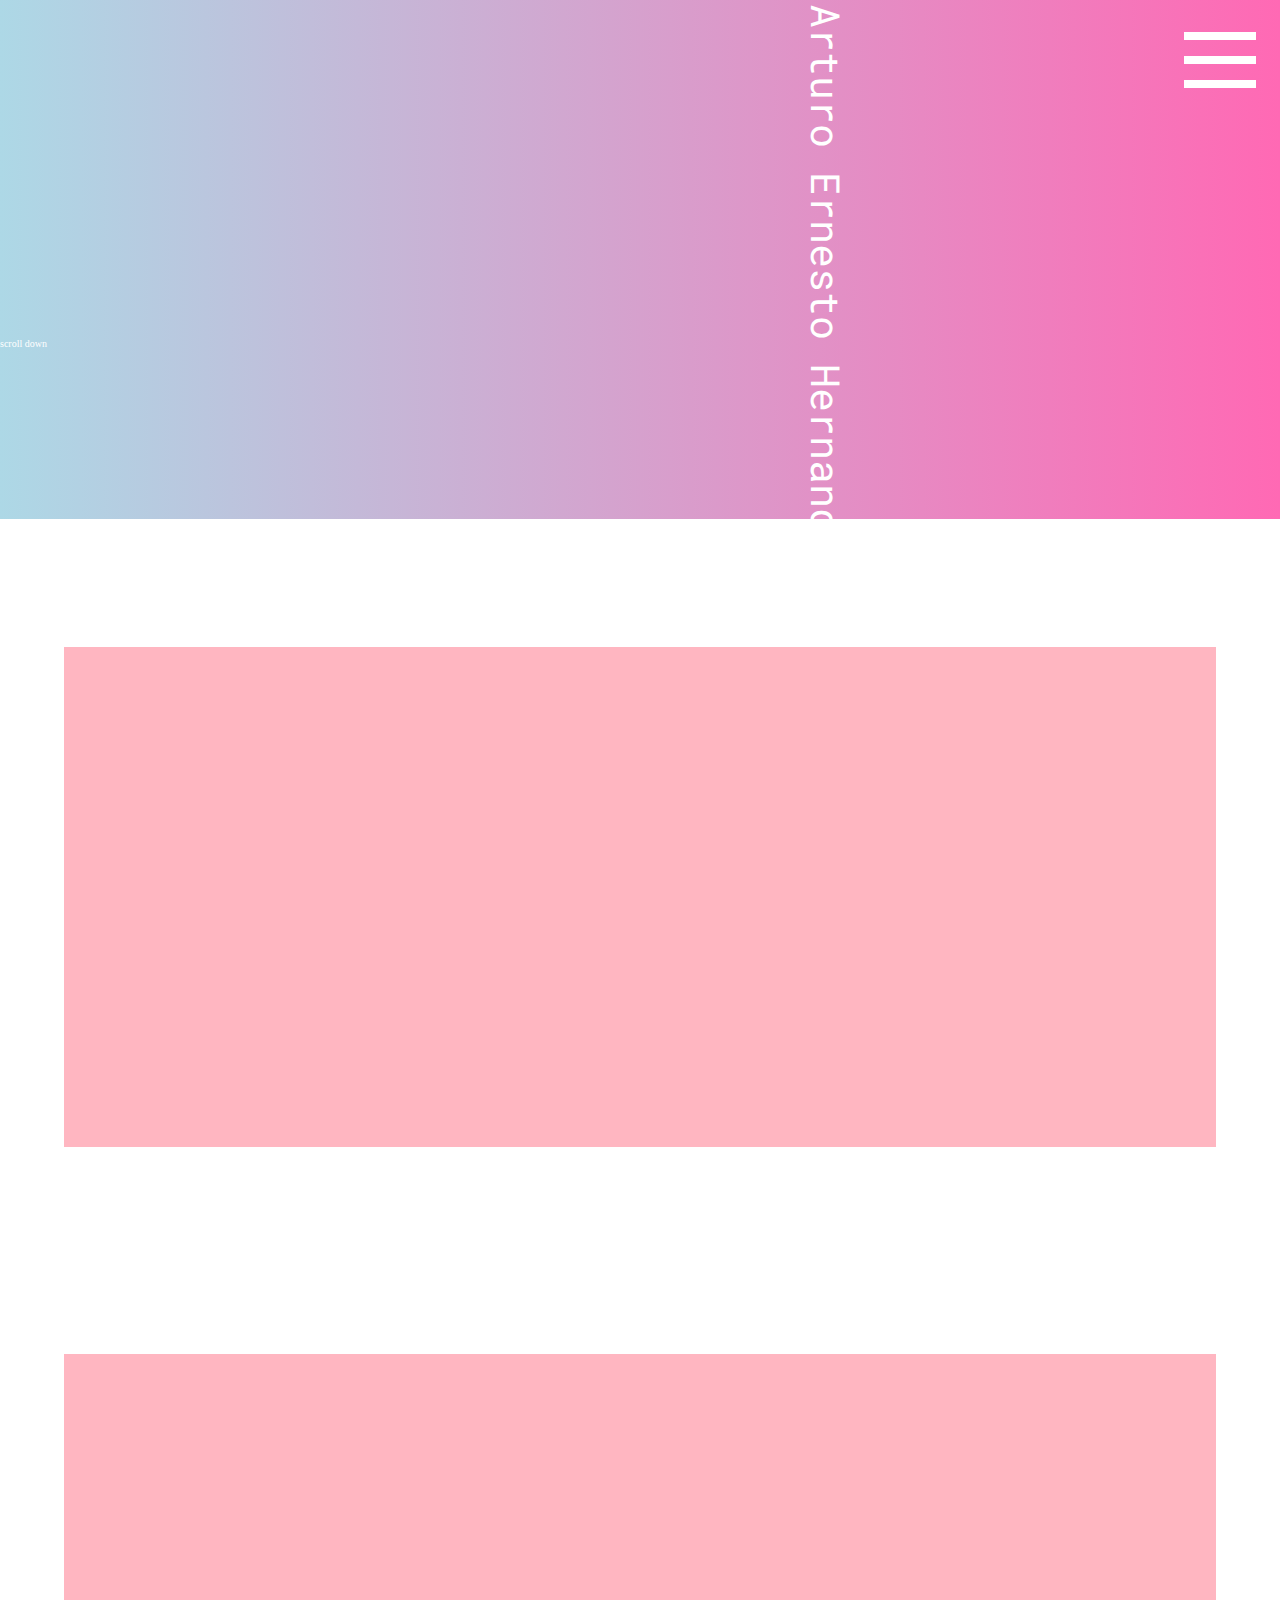
<file: portfolio/index.html>
<!doctype html>
<html lang="en-US">
<head>
  <meta charset="utf-8">
  <meta http-equiv="Content-Type" content="text/html">
  <title>Arthur Ernesto Hernandez | Portfolio</title>
  <meta name="author" content="Arthur Ernesto Hernandez">
  <link rel="stylesheet" type="text/css" media="all" href="css/styles.css">
  <script type="text/javascript" src="js/jquery-1.11.1.min.js"></script>
</head>

<body>
  <div id="wrapper">
    <img id="menu" src="img/menu.png">
    <h1 id="name" >Arturo Ernesto Hernandez</h1>
    <h2 class="desc">Web Developer / Web Designer</h2>
	<div id="scrolltext">
	scroll down
	</div>
    <script>
	    $(document).ready(function(){
		    $('body').show(function(){
			    $('#wrapper').slideDown("linear");
				$('h2').slideDown(1200);
			});
			
			$('#menu').click(function(){
			    
			    $('#overlaymenu').slideDown(400);
				$('#wrapper').slideUp(100);
				$('#exit').slideDown();
				$('body').css('background-color','pink');
				$('.menu-links').show();
			});
			
			$('#exit').click(function(){
			    $('body').css('background-color','transparent');
			    $('#overlaymenu').slideUp();
				$('#wrapper').slideDown(2500);
				$(this).hide();
				$('.menu-links').hide();
			});
		});
	</script>
    <br><br><br><br><br><br><br><br><br><br><br><br><br><br><br><br><br>
	<div id="wrapper2">
	<div style="width:100%; background-color:lightpink; height:500px;">
    <div class="animateblock left">
	  <div class="animateblock left">
	      <h1 class="websitenames">Fashion Boutique</h1>
		  <h5 class="websitetitles">E-commerce website | 2019</h5>
	  </div>
      <img id="img" style="padding-bottom:2%;" width="1000px" src="img/example.png">
    </div>
	</div>
	
	<div style="width:100%; background-color:lightpink; height:500px; margin-top:18%;">
	<div class="animateblock left">
	  <div class="animateblock left">
	      <h1 class="websitenames">Saint Laurent</h1>
		  <h5 class="websitetitles">E-commerce website | 2019</h5>
	  </div>
      <img id="img" style="padding-bottom:2%;" width="1000px" src="img/yslexample.png">
    </div>
	</div>
    <br><br><br><br>
	
	
    <br><br><br><br>
    
    <br><br><br><br>
	
	
    <br><br><br><br>
  </div>
  </div>
  <div id="overlaymenu">
      <img id="exit" src="img/menu.png">
	  <div id="links-holder">
	      <a class="menu-links" href="index.html">Home</a>
		  <a class="menu-links" href="about.html">About</a>
		  <a class="menu-links" href="contact.html">Contact</a>
	  </div>
  </div>
<script type="text/javascript">

$(function(){
  var $elems = $('.animateblock');
  var winheight = $(window).height();
  var fullheight = $(document).height();
  
  $(window).scroll(function(){
    animate_elems();
  });
  
  function animate_elems() {
    wintop = $(window).scrollTop(); // calculate distance from top of window
 
    // loop through each item to check when it animates
    $elems.each(function(){
      $elm = $(this);
      
      if($elm.hasClass('animated')) { return true; } // if already animated skip to the next item
      
      topcoords = $elm.offset().top; // element's distance from top of page in pixels
      
      if(wintop > (topcoords - (winheight*.75))) {
        // animate when top of the window is 3/4 above the element
        $elm.addClass('animated');
      }
    });
  } // end animate_elems()
});
</script>
</body>
</html>
</file>
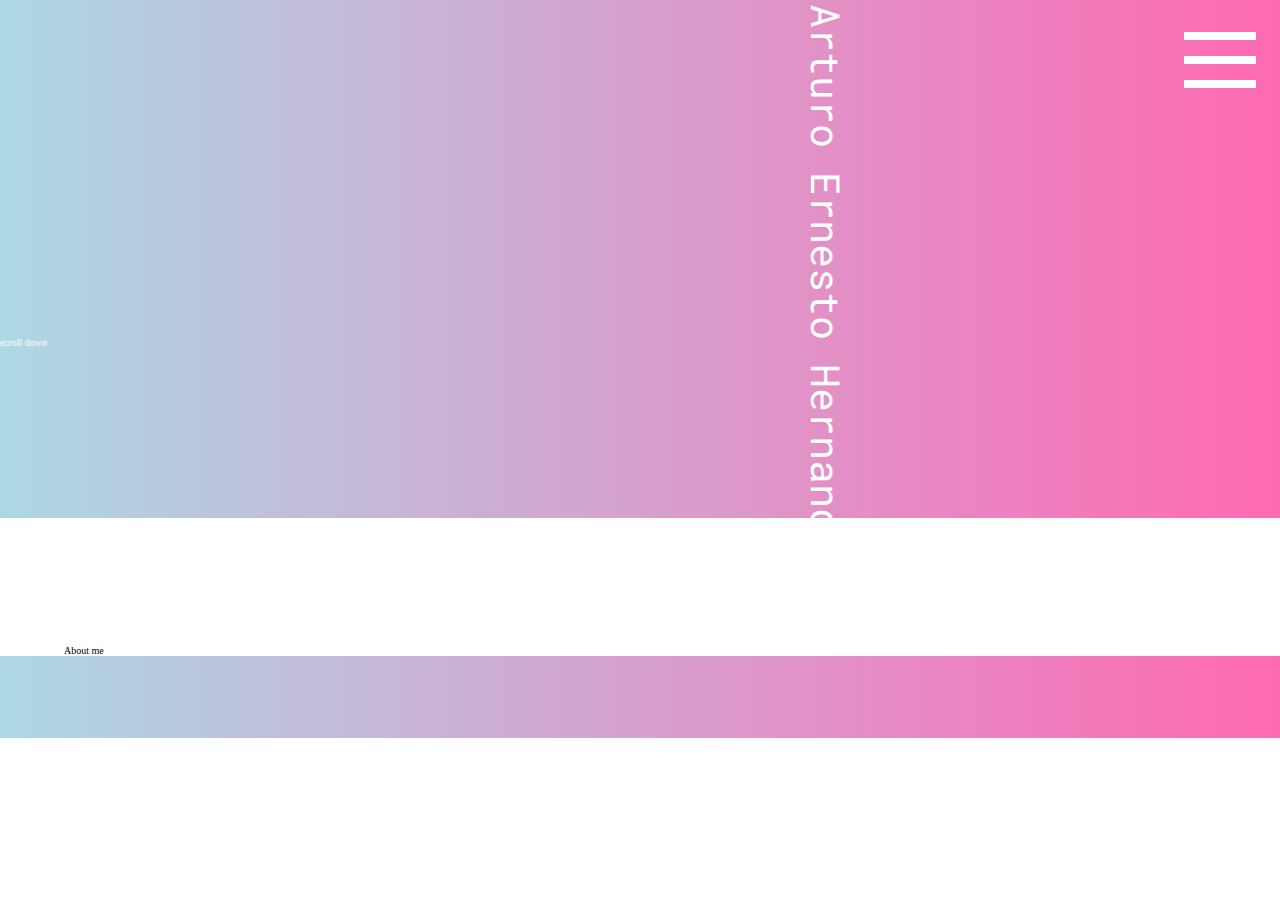
<file: portfolio/about.html>
<!doctype html>
<html lang="en-US">
<head>
  <meta charset="utf-8">
  <meta http-equiv="Content-Type" content="text/html">
  <title>Arthur Ernesto Hernandez | Portfolio</title>
  <meta name="author" content="Arthur Ernesto Hernandez">
  <link rel="stylesheet" type="text/css" media="all" href="css/styles.css">
  <script type="text/javascript" src="js/jquery-1.11.1.min.js"></script>
</head>

<body>
  <div id="wrapper">
    <img id="menu" src="img/menu.png">
    <h1 id="name" >Arturo Ernesto Hernandez</h1>
    <h2 class="desc">Web Developer / Web Designer</h2>
	<div id="scrolltext">
	scroll down
	</div>
    <script>
	    $(document).ready(function(){
		    $('body').show(function(){
			    $('#wrapper').slideDown("linear");
				$('h2').slideDown(1200);
			});
			
			$('#menu').click(function(){
			    
			    $('#overlaymenu').slideDown(400);
				$('#wrapper').slideUp(100);
				$('#exit').slideDown();
				$('body').css('background-color','pink');
				$('.menu-links').show();
			});
			
			$('#exit').click(function(){
			    $('body').css('background-color','transparent');
			    $('#overlaymenu').slideUp();
				$('#wrapper').slideDown(2500);
				$(this).hide();
				$('.menu-links').hide();
			});
		});
	</script>
    <br><br><br><br><br><br><br><br><br><br><br><br><br><br><br><br><br>
	<div id="wrapper2">
	  <div id="about-title">
	    <h1 id="about">About me</h1>
		
	  </div>
	</div>
    <br><br><br><br>
	
	
    <br><br><br><br>
    
    <br><br><br><br>
	
	
    <br><br><br><br>
  </div>
  </div>
  <div id="overlaymenu">
      <img id="exit" src="img/menu.png">
	  <div id="links-holder">
	      <a class="menu-links" href="index.html">Home</a>
		  <a class="menu-links" href="about.html">About</a>
		  <a class="menu-links" href="contact.html">Contact</a>
	  </div>
  </div>
<script type="text/javascript">

$(function(){
  var $elems = $('.animateblock');
  var winheight = $(window).height();
  var fullheight = $(document).height();
  
  $(window).scroll(function(){
    animate_elems();
  });
  
  function animate_elems() {
    wintop = $(window).scrollTop(); // calculate distance from top of window
 
    // loop through each item to check when it animates
    $elems.each(function(){
      $elm = $(this);
      
      if($elm.hasClass('animated')) { return true; } // if already animated skip to the next item
      
      topcoords = $elm.offset().top; // element's distance from top of page in pixels
      
      if(wintop > (topcoords - (winheight*.75))) {
        // animate when top of the window is 3/4 above the element
        $elm.addClass('animated');
      }
    });
  } // end animate_elems()
});
</script>
</body>
</html>
</file>
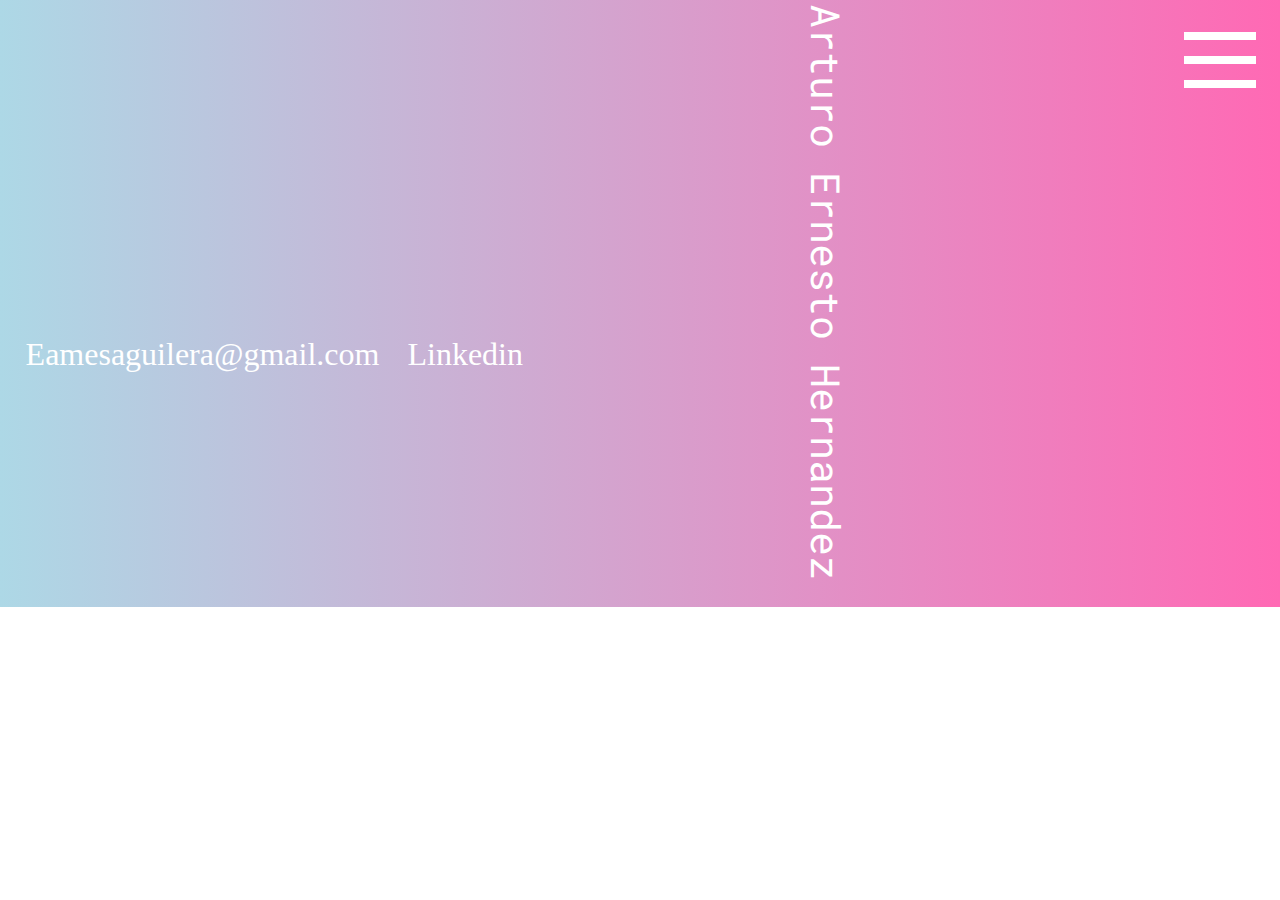
<file: portfolio/contact.html>
<!doctype html>
<html lang="en-US">
<head>
  <meta charset="utf-8">
  <meta http-equiv="Content-Type" content="text/html">
  <title>Arthur Ernesto Hernandez | Portfolio</title>
  <meta name="author" content="Arthur Ernesto Hernandez">
  <link rel="stylesheet" type="text/css" media="all" href="css/styles.css">
  <script type="text/javascript" src="js/jquery-1.11.1.min.js"></script>
</head>

<body>
  <div id="wrapper">
    <img id="menu" src="img/menu.png">
    <h1 id="name" >Arturo Ernesto Hernandez</h1>
    <h2 class="desc">Web Developer / Web Designer</h2>
	<a style="font-size:32px; color:white; margin-left:2%;" onclick="email();">Eamesaguilera@gmail.com</a>
	<a style="font-size:32px; color:white; text-decoration:none; margin-left:2%;" onclick="linkedin();">Linkedin</a>
    <script>
	
	function linkedin(){
	    window.open("https://www.linkedin.com/in/arturo-hernandez-ba929b124", "_self");
	}
	
	function email(){
	    window.open("mailto:eamesaguilera@gmail.com","_self");
	}
	    $(document).ready(function(){
		    $('body').show(function(){
			    $('#wrapper').slideDown("linear");
				$('h2').slideDown(1200);
			});
			
			$('#menu').click(function(){
			    
			    $('#overlaymenu').slideDown(400);
				$('#wrapper').slideUp(100);
				$('#exit').slideDown();
				$('body').css('background-color','pink');
				$('.menu-links').show();
			});
			
			$('#exit').click(function(){
			    $('body').css('background-color','transparent');
			    $('#overlaymenu').slideUp();
				$('#wrapper').slideDown(2500);
				$(this).hide();
				$('.menu-links').hide();
			});
		});
	</script>
    <br><br><br><br><br><br><br><br><br><br><br><br><br><br><br><br><br>
    <br><br><br><br>
	
	
    <br><br><br><br>
    
    <br><br><br><br>
	
	
    <br><br><br><br>
  </div>
  </div>
  <div id="overlaymenu">
      <img id="exit" src="img/menu.png">
	  <div id="links-holder">
	      <a class="menu-links" href="index.html">Home</a>
		  <a class="menu-links" href="about.html">About</a>
		  <a class="menu-links" href="contact.html">Contact</a>
	  </div>
  </div>
<script type="text/javascript">

$(function(){
  var $elems = $('.animateblock');
  var winheight = $(window).height();
  var fullheight = $(document).height();
  
  $(window).scroll(function(){
    animate_elems();
  });
  
  function animate_elems() {
    wintop = $(window).scrollTop(); // calculate distance from top of window
 
    // loop through each item to check when it animates
    $elems.each(function(){
      $elm = $(this);
      
      if($elm.hasClass('animated')) { return true; } // if already animated skip to the next item
      
      topcoords = $elm.offset().top; // element's distance from top of page in pixels
      
      if(wintop > (topcoords - (winheight*.75))) {
        // animate when top of the window is 3/4 above the element
        $elm.addClass('animated');
      }
    });
  } // end animate_elems()
});
</script>
</body>
</html>
</file>
<file: portfolio/css/styles.css>
@import url('http://fonts.googleapis.com/css?family=Bitter:400,700');
@import url('https://fonts.googleapis.com/css?family=Roboto+Mono&display=swap');
html {
	background-color:transparent;
}
html, body, div, span, applet, object, iframe, h1, h2, h3, h4, h5, h6, p, blockquote, pre, a, abbr, acronym, address, big, cite, code, del, dfn, em, img, ins, kbd, q, s, samp, small, strike, strong, sub, sup, tt, var, b, u, i, center, dl, dt, dd, ol, ul, li, fieldset, form, label, legend, table, caption, tbody, tfoot, thead, tr, th, td, article, aside, canvas, details, embed, figure, figcaption, footer, header, hgroup, menu, nav, output, ruby, section, summary, time, mark, audio, video {
  margin: 0;
  padding: 0;
  border: 0;
  font-size: 100%;
  font: inherit;
  vertical-align: baseline;
  outline: none;
  -webkit-font-smoothing: antialiased;
  -webkit-text-size-adjust: 100%;
  -ms-text-size-adjust: 100%;
  -webkit-box-sizing: border-box;
  -moz-box-sizing: border-box;
  box-sizing: border-box;
}
html { overflow-y: scroll;
width:100%; }
body {
  background:transparent;
  font-size: 62.5%;
  line-height: 1;
  display:none;
  width:100%;
  overflow-x: hidden;
}

br { display: block; margin-bottom: 12px; line-height: 1.6em; } 

article, aside, details, figcaption, figure, footer, header, hgroup, menu, nav, section { display: block; }
ol, ul { list-style: none; }

input, textarea { 
  -webkit-font-smoothing: antialiased;
  -webkit-text-size-adjust: 100%;
  -ms-text-size-adjust: 100%;
  -webkit-box-sizing: border-box;
  -moz-box-sizing: border-box;
  box-sizing: border-box;
  outline: none; 
}

blockquote, q { quotes: none; }
blockquote:before, blockquote:after, q:before, q:after { content: ''; content: none; }
strong, b { font-weight: bold; }
em, i { font-style: italic; }

table { border-collapse: collapse; border-spacing: 0; }
img { border: 0; }

#name {
  display: block;
  font-size: 4.0em;
  line-height: 1.5em;
  font-family: 'Roboto Mono', monospace;
  color: white;
  text-align:center;
  margin-left:30%;
  margin-top:20%;
  padding-top:12px;
  transform: rotate(90deg);
}

.websitenames {
  display: block;
  font-size: 4.2em;
  line-height: 1.5em;
  font-family: 'Roboto Mono', monospace;
  color: #ededed;
  text-align:center;
  margin-left:30%;
  color:white;
}

.websitetitles {
	  text-align:center;
  margin-left:30%;
  font-size:16px;
	color:white;
	font-family: 'Roboto Mono', monospace;
}

h2 {
  font-size: 1.8em;
  font-size:28px;
  line-height: 1.45em;
  margin-bottom: 15px;
  font-family: 'Helvetica', Arial, sans-serif;
  color: white;
  display:none;
  padding-left:24px;
}

#scrolltext {
	color:white;
}
#overlaymenu {
	display:none;
	background-image: linear-gradient(to right, lightblue, hotpink);
}

#links-holder {
	text-align:center;
	padding-top:10%
}
.menu-links {
	font-size:80px;
	display:block;
	text-align:center;
	text-decoration:none;
	color:white;
	padding:8px;
}

#exit {
	display:none;
	float:right;
	padding:12px;
}
#menu {
	float:right;
	padding:12px;
}
p.desc {
  text-align: center;
}

/* page structure */
#wrapper {
  display: block;
  width: 100%;
  display:none;
  background-image: linear-gradient(to right, lightblue, hotpink);
}

#wrapper2 {
	display:block;
	width:100%;
	margin: 0 auto;
	background-color:white;
	padding-top:10%;
	padding-left:5%;
	padding-right:5%;
}
/* animated elements */
.animateblock {
  padding: 8px 0;
  color: #fff;
  opacity: 0;
  -webkit-transition: all 0.55s linear;
  -moz-transition: all 0.55s linear;
  transition: all 0.55s linear;
}

.animateblock.animated {
  opacity: 1;
}

/* animation transition styles */
.animateblock.left {
  margin-left: -2%;
}
.animateblock.left.animated {
  margin-left: 12%;
}

.animateblock.right {
  display: block;
  margin-left: 100%;
}
.animateblock.right.animated {
  margin-left: 70%;
}

.animateblock.top {
  display: block;
  width: auto;
  text-align: center;
  margin-top: -25px;
}
.animateblock.top.animated {
  margin-top: 0px;
}

.animateblock.btm {
  display: block;
  width: auto;
  text-align: center;
  margin-top: 65px;
}
.animateblock.btm.animated {
  margin-top: 0;
}

.animateblock.centerleft {
  display: block;
  width: auto;
  text-align: center;
  margin-right: -10%;
}
.animateblock.centerleft.animated {
  margin-right: 0;
}

.animateblock.centerright {
  display: block;
  width: auto;
  text-align: center;
  margin-left: -10%;
}
.animateblock.centerright.animated {
  margin-left: 0;
}

.animateblock.center {
  margin-left: 2%;
}
.animateblock.center.animated {
  margin-left: 42%;
}

.animateblock.size {
  display: block;
  width: 10%;
  text-align: center;
}
.animateblock.size.animated {
  width: 100%;
  height: 100%;
}
.animateblock.size img {
  max-width: 100%;
  height: auto;
}
</file>
